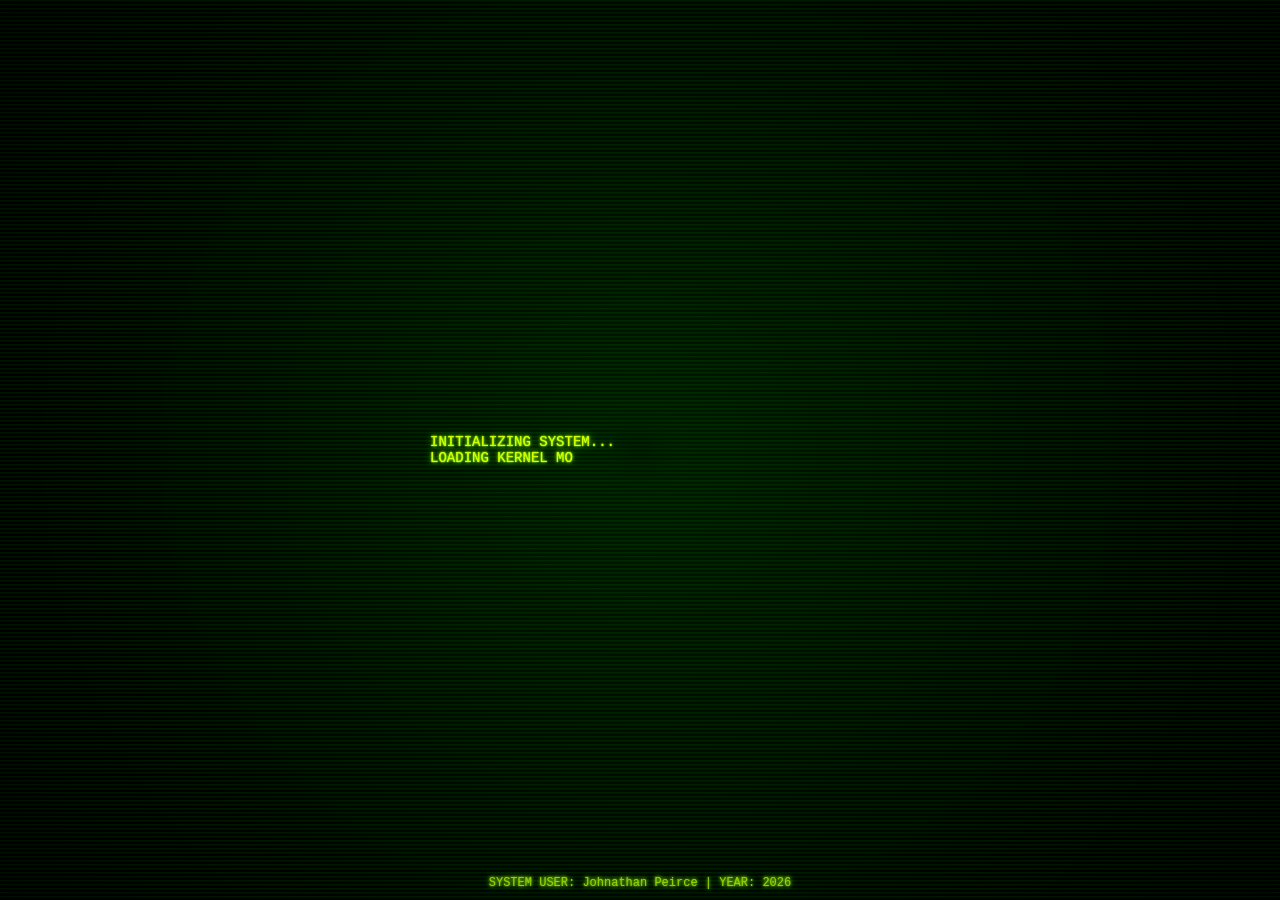
<file: terminal-hub/index.html>
<!DOCTYPE html>
<html lang="en">

<head>
<meta charset="UTF-8">
<meta name="viewport" content="width=device-width, initial-scale=1.0">
<title>///BOOT TERMINAL 004</title>
<link rel="stylesheet" href="style.css">
<script src="https://code.jquery.com/jquery-3.7.1.min.js"></script>
<script defer src="script.js"></script>
</head>
<body>
<div class="terminal">
<div id="boot"></div>
<div id="main" style="display:none">
<div class="glitch" data-text="///BOOT TERMINAL 004">
///BOOT TERMINAL 004
</div>
<div class="menu">
<button data-game="1">_aimtrainer</button>
<button data-game="2">r1c0chet</button>
<button data-game="3">`caT@comB5~</button>
</div>
<div class="game-screen">
<div class="typing"></div>
<div class="back">RETURN</div>
</div>
</div>
</div>
<footer class="footer">
SYSTEM USER: Johnathan Peirce | YEAR: 2026</footer>
</body>
</html>
</file>
<file: terminal-hub/style.css>
body{
margin:0;
background:black;
color:#b3ff00;
font-family:"Courier New", monospace;
height:100vh;
display:flex;
align-items:center;
justify-content:center;
overflow:hidden;

filter: brightness(1.2) contrast(1.1);
}

/* hazy blur */

body::before{
content:"";
position:fixed;
top:0;
left:0;
width:100%;
height:100%;

background:
radial-gradient(
circle at center,
rgba(0,255,0,.08),
rgba(0,0,0,.6)
);

mix-blend-mode: screen;
pointer-events:none;
}

/* scanlines */

body::after{
content:"";
position:fixed;
top:0;
left:0;
width:100%;
height:100%;

background:
repeating-linear-gradient(
to bottom,
rgba(0,255,0,.07),
rgba(0,255,0,.07) 1px,
transparent 2px,
transparent 4px
);

pointer-events:none;
}

/* flicker */

@keyframes flicker{
0%{opacity:1}
50%{opacity:.95}
100%{opacity:1}
}

.terminal{
width:90%;
max-width:420px;
text-align:center;

text-shadow:
0 0 1px #9dff00,
0 0 3px #8ce201,
0 0 8px #6daf02;

animation:flicker .12s infinite;
filter: blur(.3px);
}

/* boot phase */

#boot{
text-align:left;
font-size:14px;
white-space:pre-wrap;
}

/* glitch */

.glitch{
position:relative;
display:inline-block;
color:#b3ff00;
font-size:28px;
}

.glitch::before,
.glitch::after{
content:attr(data-text);
position:absolute;
top:0;
left:0;
width:100%;
height:100%;
overflow:hidden;
}

.glitch::before{
color:#d0ff00;
animation:glitch1 .35s infinite linear alternate-reverse;
}

.glitch::after{
color:#e5ff00;
animation:glitch2 .35s infinite linear alternate-reverse;
}

@keyframes glitch1{
0%{transform:translate(-1px,-1px)}
25%{transform:translate(1px,1px)}
50%{transform:translate(-1px,1px)}
75%{transform:translate(1px,-1px)}
100%{transform:translate(0,0)}
}

@keyframes glitch2{
0%{transform:translate(1px,0)}
25%{transform:translate(-1px,-1px)}
50%{transform:translate(1px,1px)}
75%{transform:translate(-1px,1px)}
100%{transform:translate(0,0)}
}

/* menu */

.menu{
display:none;
flex-direction:column;
gap:18px;
margin-top:30px;
}

.menu button{
background:#192400;
border:2px solid #b3ff00;
color:#b3ff00;
padding:16px;
font-size:18px;
cursor:pointer;
transition:.2s;
}

.menu button:hover{
background:#b3ff00;
color:black;
}

/* game screen */

.game-screen{
display:none;
margin-top:20px;
}

.back{
margin-top:25px;
border:1px solid #b3ff00;
padding:10px;
cursor:pointer;
}

.typing{
white-space:pre-line;
min-height:100px;
}
.footer{
position:fixed;
bottom:10px;
width:100%;
text-align:center;
font-size:12px;
color:#b3ff00;
opacity:0.7;

text-shadow:
0 0 3px #b3ff00,
0 0 6px #b3ff00;
}
/*aim trainer*/
.aim-target {
    transition: transform 0.1s;
}

.aim-target:hover {
    transform: scale(1.2);
}
/* crosshair cursor */
#aim-arena {
    cursor: crosshair;
}
</file>
